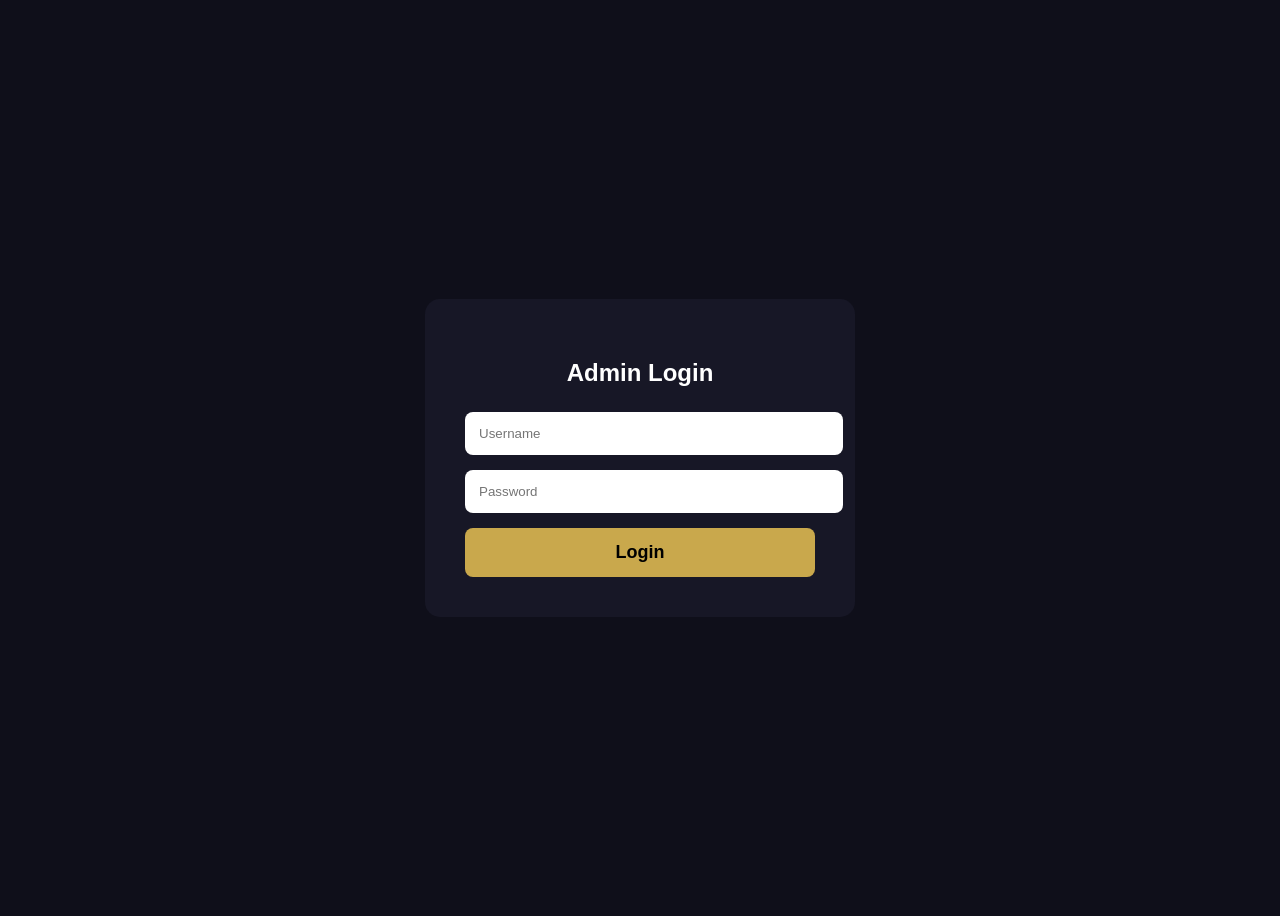
<file: admin.html>
<!DOCTYPE html>
<html>
<head>
  <link rel="stylesheet" href="admin.css">
  <title>Project Admin</title>
</head>
<body>
<div class="dashboard">

    <div class="card">
        <div>
            <h3 id="totalProjects">0</h3>
            <span>Total Projects</span>
        </div>
        <div class="icon">📁</div>
    </div>

    <div class="card">
        <div>
            <h3 id="totalCategories">0</h3>
            <span>Categories</span>
        </div>
        <div class="icon">🏢</div>
    </div>

    <div class="card">
        <div>
            <h3 id="totalImages">0</h3>
            <span>Images</span>
        </div>
        <div class="icon">🖼️</div>
    </div>

</div>
<h2>Add Project</h2>

<form id="projectForm">
  <input type="text" id="project_name" placeholder="Project Name" required>
  <br><br>

  <input type="text" id="location" placeholder="Location" required>
  <br><br>

  <select id="category">
    <option value="residential">Residential</option>
    <option value="commercial">Commercial</option>
    <option value="hotels">Hotels</option>
    <option value="hospitals">Hospitals</option>
    <option value="industrial">Industrial</option>
  </select>

  <br><br>

  <input type="file" id="image">

  <br><br>

  <textarea id="description" placeholder="Project Description"></textarea>

<br><br>

<img id="preview"
     style="width:200px;height:120px;object-fit:cover;display:none;border-radius:10px;">

  <button type="submit">Add Project</button>
</form>

<hr>

<div class="table-header">

    <h2>Projects List</h2>

    <input
        type="text"
        id="searchProject"
        placeholder="🔍 Search Project..."
    >

</div>

<div id="projectsList"></div>

<script>

if(localStorage.getItem("admin") !== "true"){
    window.location.href = "login.html";
}

</script>

<script type="module">
import { createClient } from 'https://cdn.jsdelivr.net/npm/@supabase/supabase-js/+esm'

const supabase = createClient(
  'https://ylkworwzibtatswmdebs.supabase.co',
  'sb_publishable_e3_lkAQBmH8ntIlL6i0f_w_IRw4ym8I'
);
let projectsData = [];
let editingId = null;

document.getElementById('projectForm').addEventListener('submit', async (e) => {

  e.preventDefault();

  const file = document.getElementById('image').files[0];

let imageUrl = "";

if (file) {

  const fileName = Date.now() + '-' + file.name;

  const { error: uploadError } = await supabase.storage
    .from('project-images')
    .upload(fileName, file);

  if (uploadError) {
    console.error(uploadError);
    return;
  }

  const { data } = supabase.storage
    .from('project-images')
    .getPublicUrl(fileName);

  imageUrl = data.publicUrl;
}

const currentProject = editingId
  ? projectsData.find(p => p.id === editingId)
  : null;

if (!imageUrl && currentProject) {
  imageUrl = currentProject.image_url;
}
  // Save Database

if (editingId !== null) {

   console.log("UPDATE MODE", editingId);

  const updateData = {
    project_name: document.getElementById('project_name').value,
    location: document.getElementById('location').value,
    category: document.getElementById('category').value,
    description: document.getElementById('description').value
  };

  // Agar nayi image select ki hai to wahi update karo
  if (file) {
    updateData.image_url = imageUrl;
  }

  const { error } = await supabase
    .from('projects')
    .update(updateData)
    .eq('id', editingId);

  if (error) {
    console.error(error);
    return;
  }

  editingId = null;

  document.querySelector("#projectForm button").textContent = "Add Project";

  alert("Project Updated Successfully");

  document.getElementById("projectForm").reset();

  preview.style.display = "none";
  imageInput.value = "";

preview.src = "";

editingId = null;

  loadProjectsList();

  return;
}

  const { error } = await supabase
    .from('projects')
    .insert([
    {
      project_name: document.getElementById('project_name').value,
      location: document.getElementById('location').value,
      category: document.getElementById('category').value,
      description: document.getElementById('description').value,
      image_url: imageUrl
    }
    ]);

  if(error){
    console.error(error);
    return;
  }

  alert('Project Added Successfully');

  document.getElementById('projectForm').reset();
});

const imageInput = document.getElementById('image');
const preview = document.getElementById('preview');

imageInput.addEventListener('change', () => {
  const file = imageInput.files[0];

  if(file){
    preview.src = URL.createObjectURL(file);
    preview.style.display = 'block';
  }
});
function renderProjects(data) {

  const list = document.getElementById("projectsList");

  list.innerHTML = data.map(project => `
  
  <div class="project-item">

    <img src="${project.image_url}">

    <div class="project-content">

      <h3>${project.project_name}</h3>

      <p>📍 ${project.location}</p>

      <p>🏢 ${project.category}</p>

      <p>${project.description}</p>

      <div class="actions">

        <button
          class="edit-btn"
          onclick="editProject(${project.id})">
          ✏ Edit
        </button>

        <button
          class="delete-btn"
          onclick="deleteProject(${project.id})">
          🗑 Delete
        </button>

      </div>

    </div>

  </div>

  `).join("");

}
async function loadProjectsList() {

  const { data, error } = await supabase
    .from('projects')
    .select('*');

    projectsData = data;

  if(error){
    console.error(error);
    return;
  }

  const list = document.getElementById('projectsList');
  document.getElementById('totalProjects').innerHTML = data.length;

document.getElementById('totalImages').innerHTML = data.length;

const categories = [...new Set(data.map(p => p.category))];

document.getElementById('totalCategories').innerHTML = categories.length;

// list.innerHTML = data.map(project => `

// // <div class="project-item">

// // <img src="${project.image_url}">

// // <div class="project-content">

// // <h3>${project.project_name}</h3>

// // <p>📍 ${project.location}</p>

// // <p>🏢 ${project.category}</p>

// // <p>${project.description}</p>

// // <div class="actions">

// // <button
// // class="edit-btn"
// // onclick="editProject(${project.id})">

// // ✏ Edit

// // </button>

// // <button
// // class="delete-btn"
// // onclick="deleteProject(${project.id})">

// // 🗑 Delete

// // </button>

// // </div>

// // </div>

// // `).join('');
// }
renderProjects(data);
}

loadProjectsList();

window.editProject = async function(id) {

    editingId = id;

    const project = projectsData.find(p => p.id === id);

    if (!project) return;

    document.getElementById("project_name").value = project.project_name;
    document.getElementById("location").value = project.location;
    document.getElementById("category").value = project.category;
    document.getElementById("description").value = project.description;

    preview.src = project.image_url;
    preview.style.display = "block";

    document.querySelector("#projectForm button").innerHTML = "Update Project";

    window.scrollTo({
        top: 0,
        behavior: "smooth"
    });

}

window.deleteProject = async function(id){

const ok = confirm("Delete this project?");

if(!ok) return;

const {error} = await supabase
.from("projects")
.delete()
.eq("id",id);

if(error){

console.error(error);

return;

}

loadProjectsList();

}

document.getElementById("searchProject").addEventListener("input", function () {

    const value = this.value.trim().toLowerCase();

    const filtered = projectsData.filter(project => {

        return (
            project.project_name.toLowerCase().includes(value) ||
            project.location.toLowerCase().includes(value) ||
            project.category.toLowerCase().includes(value) ||
            (project.description || "").toLowerCase().includes(value)
        );

    });

    renderProjects(filtered);

});

</script>

</body>
</html>
</file>
<file: admin.css>
:root{
  --crimson:#8B1A1A;
  --accent:#C41E3A;
  --dark:#0F0F1A;
  --card:#181826;
  --gold:#C9A84C;
  --white:#fff;
  --gray:#9CA3AF;
  --border:rgba(255,255,255,.08);
}

*{
    margin:0;
    padding:0;
    box-sizing:border-box;
    font-family:Segoe UI,Tahoma,Geneva,Verdana,sans-serif;
}

body{
    background:var(--dark);
    color:var(--white);
    padding:40px;
}

h2{
    color:var(--gold);
    margin-bottom:20px;
}

form{
    background:var(--card);
    padding:30px;
    border-radius:18px;
    border:1px solid var(--border);
    box-shadow:0 15px 40px rgba(0,0,0,.35);
    margin-bottom:40px;
}

input,
select,
textarea{

    width:100%;
    background:#101018;
    color:white;

    border:1px solid #2d2d3d;

    padding:14px;

    border-radius:12px;

    font-size:15px;

    margin-top:8px;
}

textarea{

    height:120px;

    resize:none;
}

input:focus,
textarea:focus,
select:focus{

    outline:none;

    border-color:var(--gold);
}

button{

    margin-top:20px;

    width:100%;

    padding:15px;

    border:none;

    border-radius:12px;

    cursor:pointer;

    background:linear-gradient(90deg,var(--accent),var(--gold));

    color:white;

    font-size:17px;

    font-weight:bold;

    transition:.3s;
}

button:hover{

    transform:translateY(-3px);

    box-shadow:0 10px 25px rgba(0,0,0,.35);
}

#preview{

    margin-top:20px;

    border-radius:15px;

    width:250px;

    height:150px;

    object-fit:cover;

    border:2px solid var(--gold);
}

hr{

    border:none;

    border-top:1px solid var(--border);

    margin:50px 0;
}

#projectsList{

    display:grid;

    grid-template-columns:repeat(auto-fill,minmax(320px,1fr));

    gap:25px;
}

.project-item{

    background:var(--card);

    border-radius:18px;

    overflow:hidden;

    border:1px solid var(--border);

    transition:.3s;
}

.project-item:hover{

    transform:translateY(-6px);

    box-shadow:0 15px 40px rgba(0,0,0,.35);
}

.project-item img{

    width:100%;

    height:220px;

    object-fit:cover;
}

.project-content{

    padding:20px;
}

.project-content h3{

    color:var(--gold);

    margin-bottom:8px;
}

.project-content p{

    color:var(--gray);

    margin:6px 0;
}


/* dashbord card */

.dashboard{

    display:grid;

    grid-template-columns:repeat(3,1fr);

    gap:25px;

    margin-bottom:35px;

}

.card{

    background:linear-gradient(135deg,#181826,#11111b);

    border:1px solid rgba(255,255,255,.08);

    border-radius:18px;

    padding:25px;

    display:flex;

    justify-content:space-between;

    align-items:center;

    transition:.3s;

    box-shadow:0 10px 30px rgba(0,0,0,.25);

}

.card:hover{

    transform:translateY(-6px);

}

.card h3{

    font-size:40px;

    color:var(--gold);

    margin-bottom:8px;

}

.card span{

    color:var(--gray);

    font-size:15px;

}

.icon{

    width:70px;

    height:70px;

    border-radius:15px;

    background:linear-gradient(135deg,var(--accent),var(--gold));

    display:flex;

    justify-content:center;

    align-items:center;

    font-size:32px;

}

/* project list serchbar  */

.table-header{

display:flex;

justify-content:space-between;

align-items:center;

margin-bottom:25px;

gap:20px;

}

.table-header input{

width:320px;

margin:0;

}

.actions{

display:flex;

gap:10px;

margin-top:18px;

}

.edit-btn{

background:#C9A84C;

color:#111;

padding:10px 18px;

border-radius:8px;

cursor:pointer;

font-size:14px;

font-weight:600;

border:none;

transition:.3s;

}

.edit-btn:hover{

transform:translateY(-2px);

}

.delete-btn{

background:#C41E3A;

color:white;

padding:10px 18px;

border-radius:8px;

cursor:pointer;

font-size:14px;

font-weight:600;

border:none;

transition:.3s;

}

.delete-btn:hover{

transform:translateY(-2px);

background:#8B1A1A;

}
</file>
